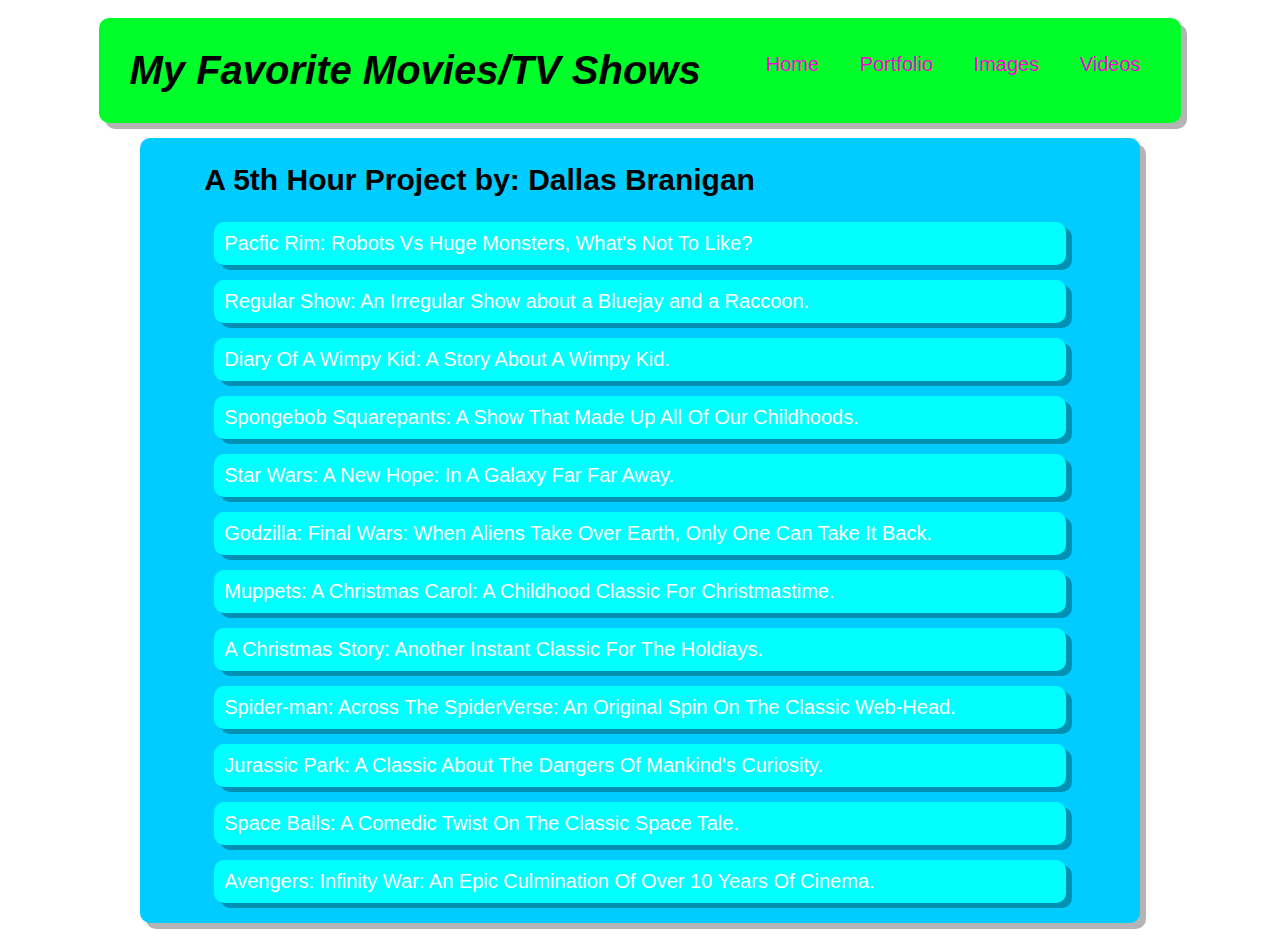
<file: favorites.html>
<!DOCTYPE HTML>
<html>
    <head>
        <title>Practice Using CSS</title>
    </head>
<style>
        body {
                background: rgba(124, 9, 231)), 0, 0);
                color: black;
                padding: 10px;
                font-family: arial;
                font-size: 20px;
            }
            #all-contents {
                margin: auto;
                justify-content: center;
            }
            /* navigation menu */
            nav {
                background: rgb(0, 255, 42);
                margin: auto;
                display: flex;
                padding:10px;
                border-radius: 10px;
                border-color: black;
                margin: 0 auto;
                margin-bottom: 15px;
                max-width: fit-content;
                box-shadow: 6px 6px #0000004b;
                width: 1500px;
            }
            h1 {
                display: flex;
                align-items: center;
                color: black;
                flex: 1;
                margin: 10px;
                font-style: oblique;
                font-size: 40px;
                padding: 10px;
            }
            #nav-ul {
                list-style-image: none;
            }
            .nav-li {
                display: inline-block;
                padding: 5px;
            }
            .nav-a {
                text-decoration: none;
                color: rgb(255, 0, 212);
                padding-right: 25px;
            }
    
            /* main container area beneath menu */
            main {
                background: rgb(0, 204, 255);
                display: flex;
                border-radius: 10px;
                border-color: black;
                max-width: 1000px;
                justify-content: center;
                box-shadow: 6px 6px #0000004b;
                margin: auto;
            }
            a {
                text-decoration: none;
                color: rgb(0, 0, 0);
                padding-right: 100px;
            }
         .content h1 {
            display: flex;
                align-items: center;
                color: black;
                flex: 1;
                margin: 0;
                font-style: oblique;
                font-size: 40px;
                padding: 10px;
         }
         
         #portfolio {
             list-style-type: none;
             padding-left: 0;
         }
         
         #portfolio li {
            transition: 150ms;
             background: rgb(0, 255, 255);
             padding: 10px;
             border-radius: 10px;
             margin-bottom: 10px;
             margin-left: 20px;
             margin-right: 20px;
             box-shadow: 6px 5px #0000004b;
             margin-bottom: 15px;
         }
         
         #portfolio li:hover {
             background: rgb(70, 0, 128);
             box-shadow: 10px 8px rgba(255, 255, 255, 0.294);
         } 
         
         #portfolio a {
             text-decoration: none;
             color: rgb(255, 255, 255);
         }
         h2 {
            margin-left: 10px;
         }
</style>
    <body>
        <div id="all-contents">
        <nav>
            <br>
            <h1>My Favorite Movies/TV Shows</h1>
            <ul id="nav-ul">
                <li class="nav-li"><a class="nav-a" href="index.html">Home</a></li>
                <li class="nav-li"><a class="nav-a" href="portfolio.html">Portfolio</a></li>
                <li class="nav-li"><a class="nav-a" href="images.html">Images</a></li>
                <li class="nav-li"><a class="nav-a" href="video.html">Videos</a></li>
            </ul>
        </nav>
        <main>
        <div class="content">
          <!-- PUT YOUR NAME AND CLASS PERIOD BELOW -->
            <h2>A 5th Hour Project by: Dallas Branigan </h2>
            <ul id="portfolio">
            <li><a href="https://www.youtube.com/watch?v=2LZN_SrilYo" target="_blank">Pacfic Rim: Robots Vs Huge Monsters, What's Not To Like?</a></li>
            <li><a href="https://www.youtube.com/watch?v=3sGt0qnSUPQ" target="_blank">Regular Show: An Irregular Show about a Bluejay and a Raccoon.</a></li>
            <li><a href="https://www.youtube.com/watch?v=7ZVEIgPeDCE" target="_blank">Diary Of A Wimpy Kid: A Story About A Wimpy Kid.</a></li>
            <li><a href="https://www.youtube.com/watch?v=1WwAodx7jhw" target="_blank">Spongebob Squarepants: A Show That Made Up All Of Our Childhoods.</a></li>
            <li><a href="https://www.youtube.com/watch?v=MpkrMqmmy5k" target="_blank">Star Wars: A New Hope: In A Galaxy Far Far Away.</a></li>
            <li><a href="https://www.youtube.com/watch?v=rXNM802ip-Q" target="_blank">Godzilla: Final Wars: When Aliens Take Over Earth, Only One Can Take It Back.</a></li>
            <li><a href="https://www.youtube.com/watch?v=pNo-Q0IDJi0" target="_blank">Muppets: A Christmas Carol: A Childhood Classic For Christmastime.</a></li>
            <li><a href="https://www.youtube.com/watch?v=cfjEZ88NHBw" target="_blank">A Christmas Story: Another Instant Classic For The Holdiays.</a></li>
            <li><a href="https://www.youtube.com/watch?v=cqGjhVJWtEg" target="_blank">Spider-man: Across The SpiderVerse: An Original Spin On The Classic Web-Head.</a></li>
            <li><a href="https://www.youtube.com/watch?v=Rz_FvTXa_qY" target="_blank">Jurassic Park: A Classic About The Dangers Of Mankind's Curiosity.</a></li>
            <li><a href="https://www.youtube.com/watch?v=RK0yd4LtLdg" target="_blank">Space Balls: A Comedic Twist On The Classic Space Tale.</a></li>
            <li><a href="https://www.youtube.com/watch?v=hA6hldpSTF8" target="_blank">Avengers: Infinity War: An Epic Culmination Of Over 10 Years Of Cinema.</a></li>

            </ul>
        </div>
        </main>
      </div>
    </body>
</html>
</file>
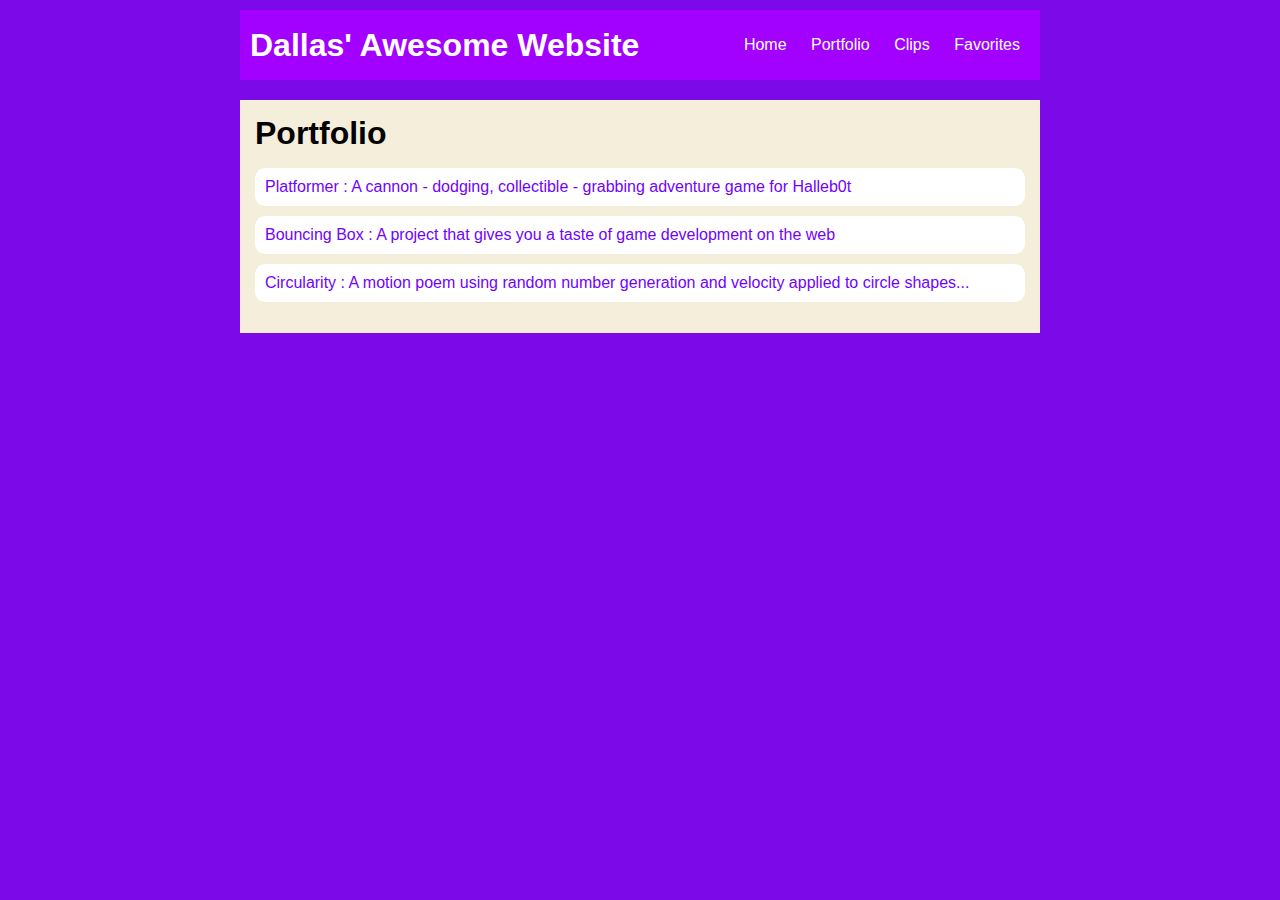
<file: portfolio.html>
<!DOCTYPE HTML> 
<html>
    <head>
        <title>Dallas' Amazing Website</title>
        <link rel="stylesheet" href="style.css">
    </head>

    <body>
        <div id="all-contents">
            <nav>
                <h1>Dallas' Awesome Website</h1>
                <ul id="nav-ul">
                   <li class="nav-li">
                   <a class="nav-a" href="index.html">Home</a>
                 </li>
                 <li class="nav-li">
                   <a class="nav-a" href="portfolio.html">Portfolio</a>
                 </li>
                 <li class="nav-li">
                    <a class="nav-a" href="clips.html"> Clips </a>
                    </li>
                    <li class="nav-li">
                        <a href="favorites.html"> Favorites </a>
                        </li>
             </ul>
         </nav>
         <main>
            <div class="content">
                <h1>Portfolio</h1>
                <ul id="portfolio">
                    <li><a href="projects/platformer/">Platformer : A cannon - dodging, collectible - grabbing adventure game for Halleb0t</a></li>
                    <li><a href="projects/bouncing-box/">Bouncing Box : A project that gives you a taste of game development on the web </a></li>
                    <li><a href="projects/circularity/">Circularity : A motion poem using random number generation and velocity applied to circle shapes...</a></li>
                </ul>
            </div>
         </main>
        </div>
    </body>
</html>
</file>
<file: style.css>
body {
    background: rgb(124, 9, 231);
    color: rgb(111, 0, 255);
    padding: 10px;
    font-family: arial;
    margin: auto;
}
#all-contents {
  max-width: 800px;
    margin: auto;
}

/* navigation menu */
nav {
    background: rgb(162, 0, 255);
   margin: 0 auto;
   margin-bottom: 20px;
    display: flex;
    padding: 10px;
}
h1 {
    display: flex;
    align-items: center;
    color: white;
    flex: 1;
    margin: 0;
}
#nav-ul {
    list-style-image: none;
}
.nav-li {
    display: inline-block;
    padding: 0 10px;
}
a {
    text-decoration: none;
    color: #fff;
}

/* main container area beneath menu */
main {
    background: rgb(245, 238, 219);
    display: flex;
}
.sidebar {
    margin-right: 25px;
    padding: 10px;
}
.sidebar-img {
    width: 200px;
}
.content {
    flex: 1;
    padding: 15px;
}

/* portfolio styles */
#interests {
    border: 4px silver ridge;
    padding: 8px;
}
h2, h3 {
    margin: 0px;
}
         /* portfolio styles */
         .content h1 {
            color: black;
        }

        #portfolio {
            list-style-type: none;
            padding-left: 0;
        }

        #portfolio li {
            background: #fff;
            padding: 10px;
            border-radius: 10px;
            margin-bottom: 10px;
        }

        #portfolio li:hover {
            background: #000000;
        }

        #portfolio a {
            text-decoration: none;
            color: #7002ff;
        }
                    /* responsive web design */
                    @media screen and (min-width: 120px) and (max-width: 1080px) {
                        main {
                          height: 100ch;
                          zoom: 1.5;
                          display: grid;
                        }
          
                        h1 {
                          font-size: 44px;
                        }
          
                        h2 {
                          font-size: 42px;
                        }
          
                        h3 {
                          font-size: 36px;
                        }
          
                        #all-contents {
                          height: 100ch;
                          margin: none;
                        }
          
                        a {
                          font-size: 42px;
                        }
          
                        .sidebar {
                          margin-right: 0px;
                          justify-content: center;
                          align-items: center;
                        }
          
                        .sidebar-img {
                          width: 100%;
                        }
          
                        p,
                        li {
                          font-size: 24px;
                        }
          
                        .content {
                          align-content: center;
                          justify-content: center;
                        }
                    }
</file>
